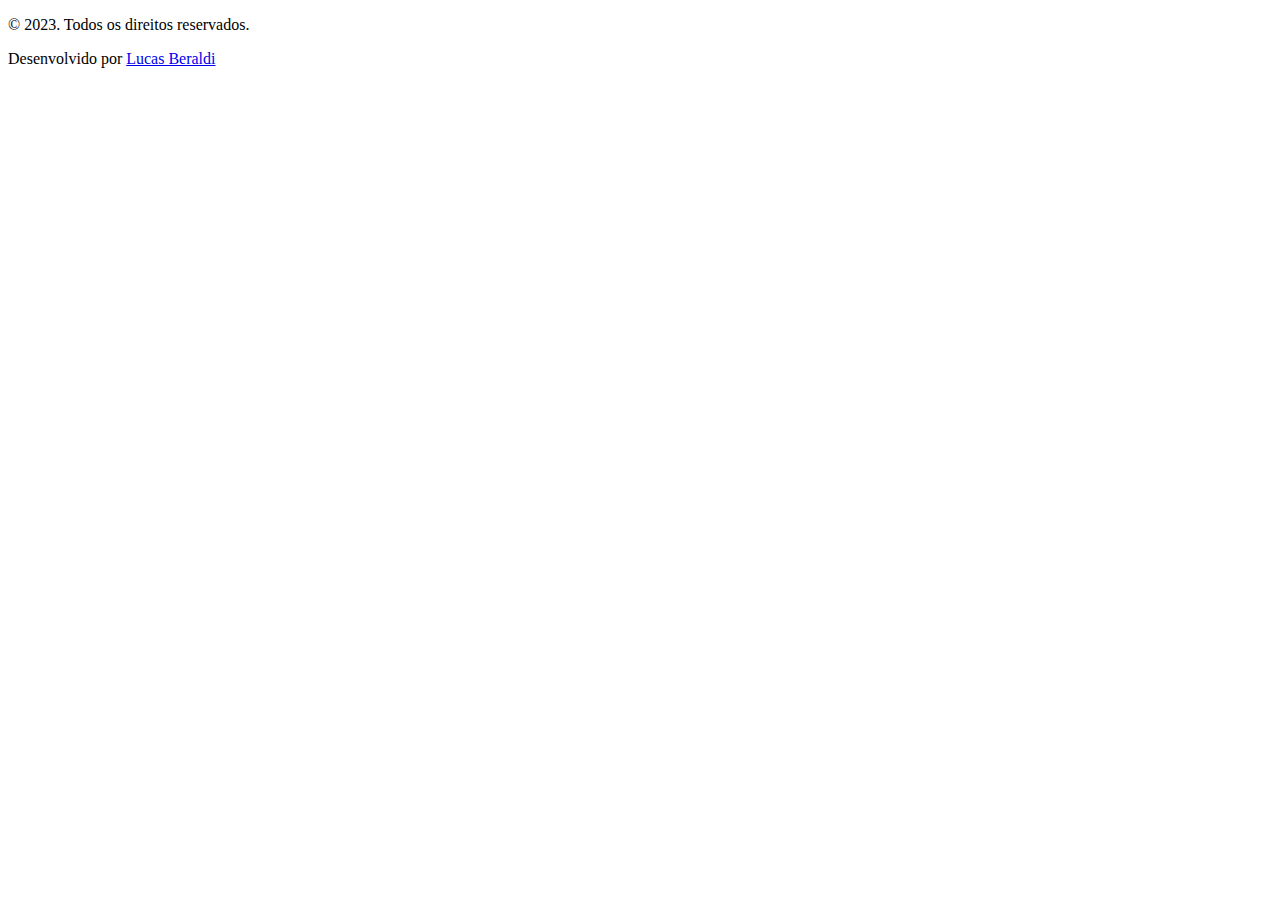
<file: pages/index.html>
<!DOCTYPE html>
<html lang="pt-br">
<head>
    <meta charset="UTF-8">
    <meta name="viewport" content="width=device-width, initial-scale=1.0">
        <!-- Link Bootstrap -->
        <link href="https://cdn.jsdelivr.net/npm/bootstrap@5.3.0/dist/css/bootstrap.min.css" rel="stylesheet" integrity="sha384-9ndCyUaIbzAi2FUVXJi0CjmCapSmO7SnpJef0486qhLnuZ2cdeRhO02iuK6FUUVM" crossorigin="anonymous">
        <!-- Link CSS -->
        <link rel="stylesheet" href="../styles/">
        <link rel="stylesheet" href="../styles/style.css" />
    <title>Document</title>
</head>
<body>
    <header>

    </header>
    
    <main>
    
    </main>
    <footer class="text-light py-4">
        <section class="text-center">
            <p class="mb-0">&copy; 2023. Todos os direitos reservados.</p>
            <p class="mb-0">Desenvolvido por <a href="https://github.com/LBeraldi" target="_blank" class="text-light">Lucas Beraldi</a></p>
        </section>
    </footer>  
</body>
</html>
</file>
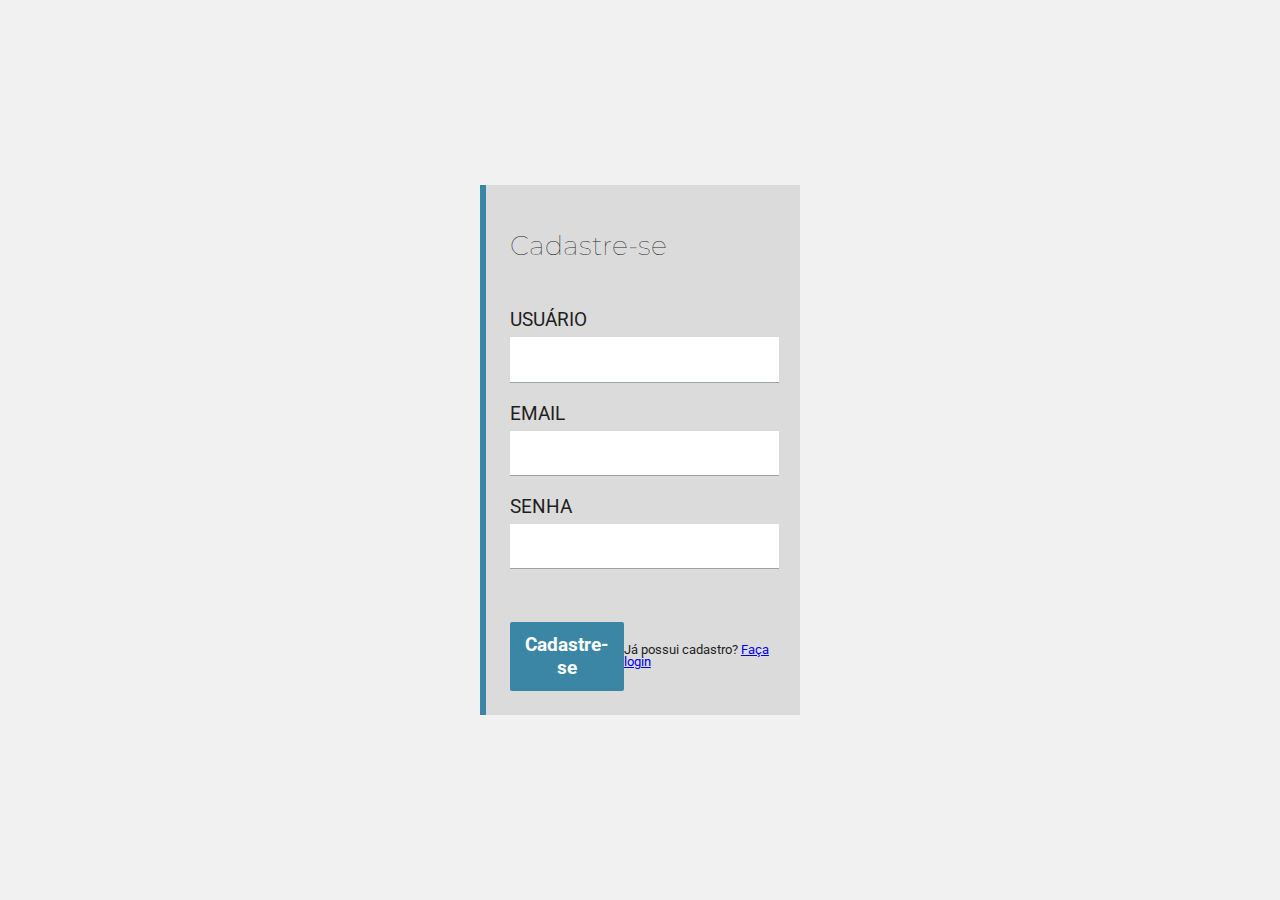
<file: pages/cadastro.html>
<!DOCTYPE html>
<html lang="pt-br">
  <head>
    <meta charset="UTF-8" />
    <meta name="viewport" content="width=device-width, initial-scale=1.0" />
    <!-- Link Bootstrap -->
    <link href="https://cdn.jsdelivr.net/npm/bootstrap@5.3.0/dist/css/bootstrap.min.css" rel="stylesheet" integrity="sha384-9ndCyUaIbzAi2FUVXJi0CjmCapSmO7SnpJef0486qhLnuZ2cdeRhO02iuK6FUUVM" crossorigin="anonymous">
    <!-- Link CSS/Reset -->
    <link rel="stylesheet" href="../styles/reset.css">
    <link rel="stylesheet" href="../styles/style-login.css" />
    <!-- Link icone -->
    <link rel="stylesheet" href="https://cdn.jsdelivr.net/npm/bootstrap-icons@1.10.5/font/bootstrap-icons.css"/>
    <link rel="stylesheet" href="https://cdnjs.cloudflare.com/ajax/libs/font-awesome/5.15.3/css/all.min.css" integrity="sha384-********************" crossorigin="anonymous">
    <!-- Link favicon -->
    <link rel="shortcut icon" href="SVGs/computer_monitor_pc_hardware_screen_icon_142007.ico" type="image/x-icon" >    
   <title>Página de login</title>
  </head>

<body>
    <form action="">
        <div class="container">
            <fieldset>
                <legend>Cadastre-se</legend>
              
                <label for="usuario" class="titulo">usuário</label>
                <input type="text" name="usuario" class="entrada" eequired>
              
                <label for="email" class="titulo">email</label>
                <input type="email" name="email" class="entrada" required>
              
                <label for="senha" class="titulo">senha</label>
                <input type="password" name="senha" class="entrada" required>

                <div class="container botoes">
                    <button type="submit" class="btn">Cadastre-se</button>
                    <p>Já possui cadastro? <a href="index.html" target="_blank">Faça login</a></p>
                </div>
            </fieldset>
        </div>
    </form>
</body>
</html>
</file>
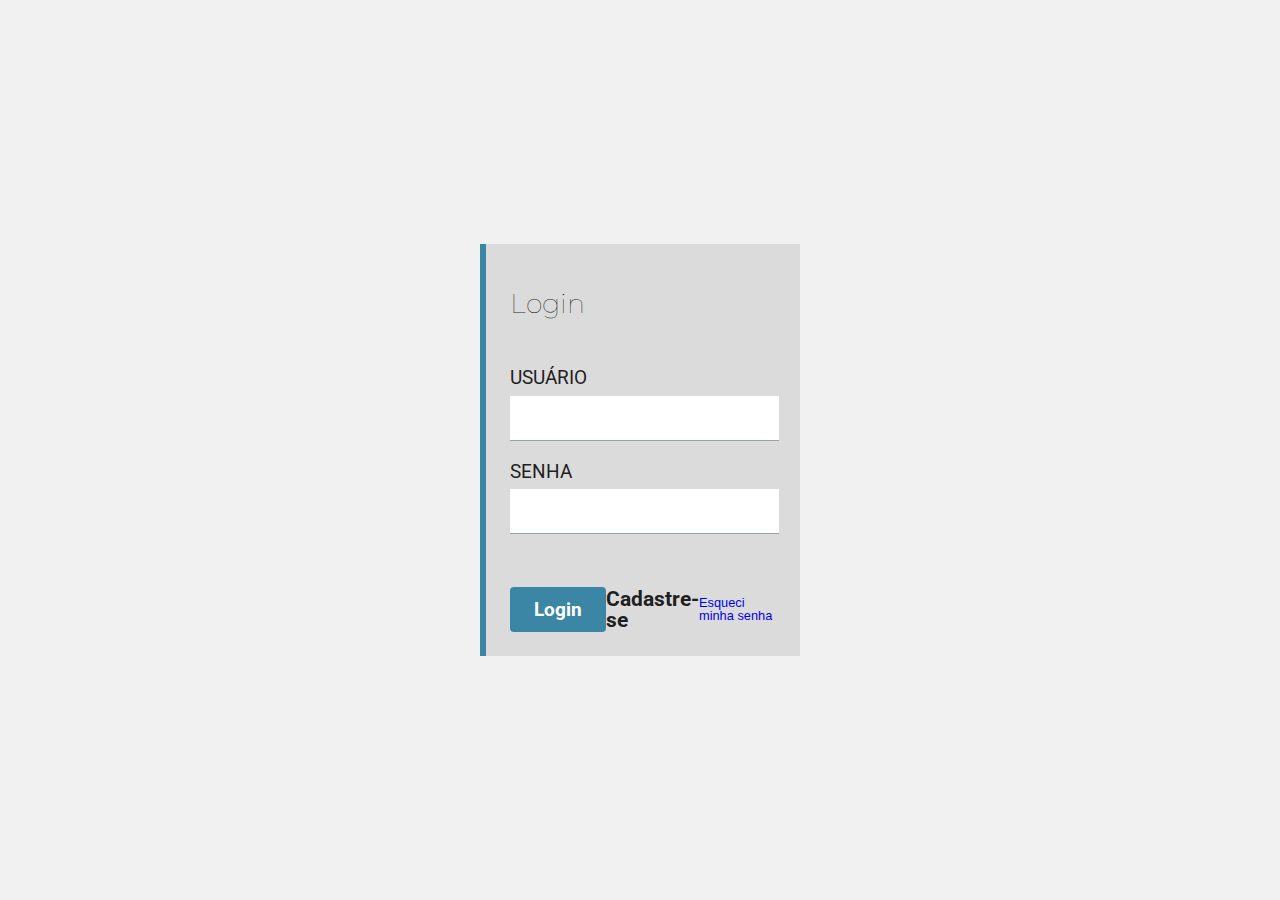
<file: pages/login.html>
<!DOCTYPE html>
<html lang="pt-br">
  <head>
    <meta charset="UTF-8" />
    <meta name="viewport" content="width=device-width, initial-scale=1.0" />
    <!-- Link Bootstrap -->
    <link href="https://cdn.jsdelivr.net/npm/bootstrap@5.3.0/dist/css/bootstrap.min.css" rel="stylesheet" integrity="sha384-9ndCyUaIbzAi2FUVXJi0CjmCapSmO7SnpJef0486qhLnuZ2cdeRhO02iuK6FUUVM" crossorigin="anonymous">
    <!-- Link CSS/Reset -->
    <link rel="stylesheet" href="../styles/reset.css">
    <link rel="stylesheet" href="../styles/style-login.css" />
    <!-- Link icone -->
    <link rel="stylesheet" href="https://cdn.jsdelivr.net/npm/bootstrap-icons@1.10.5/font/bootstrap-icons.css"/>
    <link rel="stylesheet" href="https://cdnjs.cloudflare.com/ajax/libs/font-awesome/5.15.3/css/all.min.css" integrity="sha384-********************" crossorigin="anonymous">
    <!-- Link favicon -->
    <link rel="shortcut icon" href="SVGs/computer_monitor_pc_hardware_screen_icon_142007.ico" type="image/x-icon" >    
   <title>Página de login</title>
  </head>

<body>
  <form action="">
    <div class="container">
        <fieldset>
            <legend>Login</legend>
          
            <label for="usuario" class="titulo">usuário</label>
            <input type="text" name="usuario" class="entrada" eequired>

            <label for="senha" class="titulo">senha</label>
            <input type="password" name="senha" class="entrada" required>

            <div class="container botoes login">
                <button type="submit" class="btn-login">Login</button>
                <a href="cadastro.html" target="_blank" class="cadastre-se">Cadastre-se</a>
                <a href="#" class="esqueci-senha">Esqueci minha senha</a>
            </div>
        </fieldset>
    </div>
</form>
</body>
</html>
</file>
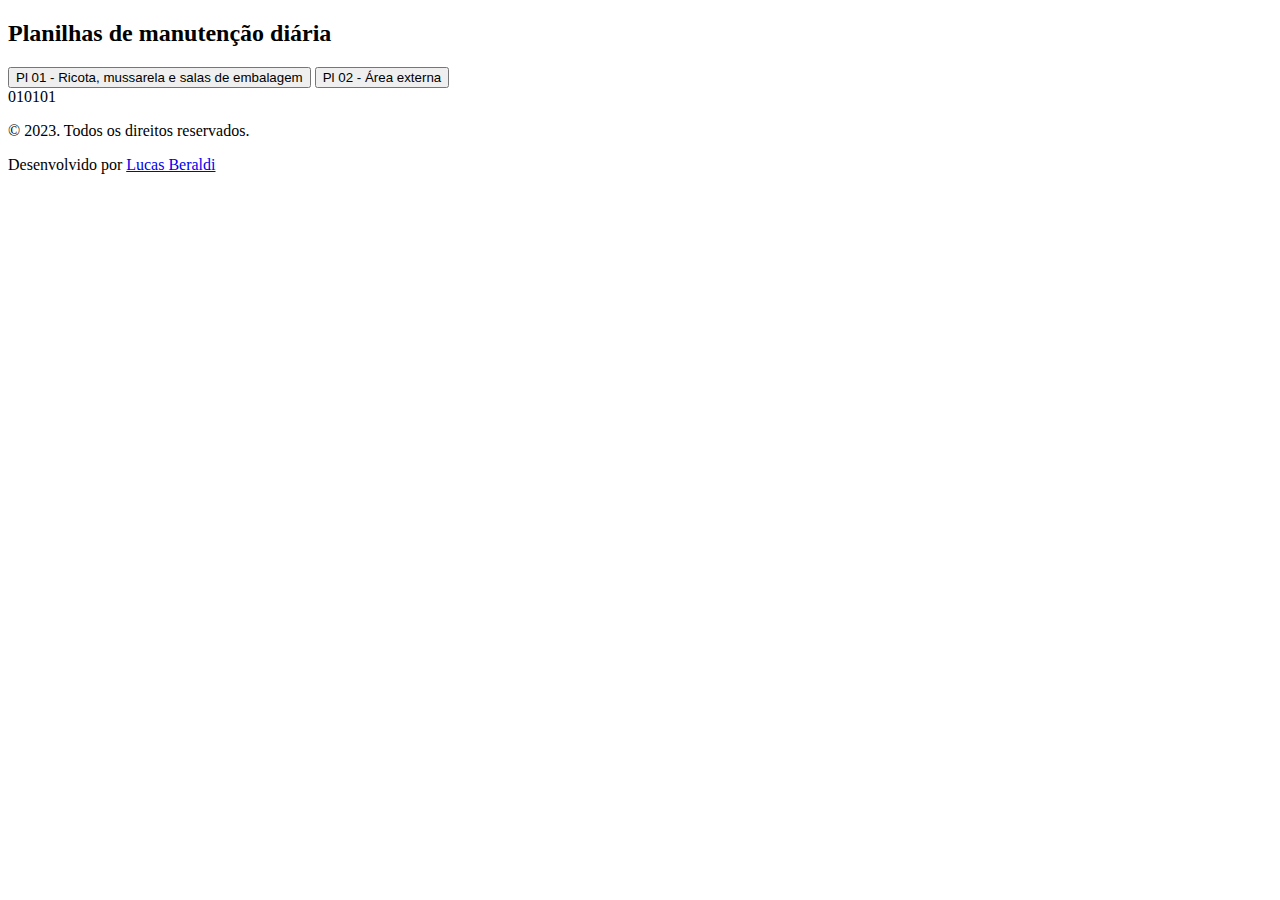
<file: pages/manutencao-diaria.html>
<!DOCTYPE html>
<html lang="pt-br">
<head>
    <meta charset="UTF-8">
    <meta name="viewport" content="width=device-width, initial-scale=1.0">
         <!-- Link Bootstrap -->
         <link href="https://cdn.jsdelivr.net/npm/bootstrap@5.3.0/dist/css/bootstrap.min.css" rel="stylesheet" integrity="sha384-9ndCyUaIbzAi2FUVXJi0CjmCapSmO7SnpJef0486qhLnuZ2cdeRhO02iuK6FUUVM" crossorigin="anonymous">
         <!-- Link CSS -->
         <link rel="stylesheet" href="../styles/style.css" />
         <!-- Link icone -->
         <link rel="stylesheet" href="https://cdn.jsdelivr.net/npm/bootstrap-icons@1.10.5/font/bootstrap-icons.css"/>
         <link rel="stylesheet" href="https://cdnjs.cloudflare.com/ajax/libs/font-awesome/5.15.3/css/all.min.css" integrity="sha384-********************" crossorigin="anonymous">
         <!-- Link favicon -->
         <link rel="shortcut icon" href="SVGs/computer_monitor_pc_hardware_screen_icon_142007.ico" type="image/x-icon" >
    <title>Planilhas de manutenção diária</title>
</head>

<body>

<header>
    <h2>Planilhas de manutenção diária</h2>
</header>
    <nav class="planilha">
        <a href=""><button>Pl 01 - Ricota, mussarela e salas de embalagem</button></a>
        <a href=""><button>Pl 02 - Área externa</button></a>
    </nav>

    <main>
        <table>
            <thead>
                <tr>01</tr>
                <tr>01</tr>
                <tr>01</tr>
            </thead>
        </table>
    </main>

    
    </nav>

<footer class=" py-4">
    <section class="text-center">
        <p class="mb-0">&copy; 2023. Todos os direitos reservados.</p>
        <p class="mb-0">Desenvolvido por <a href="https://github.com/LBeraldi" target="_blank" class="">Lucas Beraldi</a></p>
    </section>
</footer>  

</body>
</html>
</file>
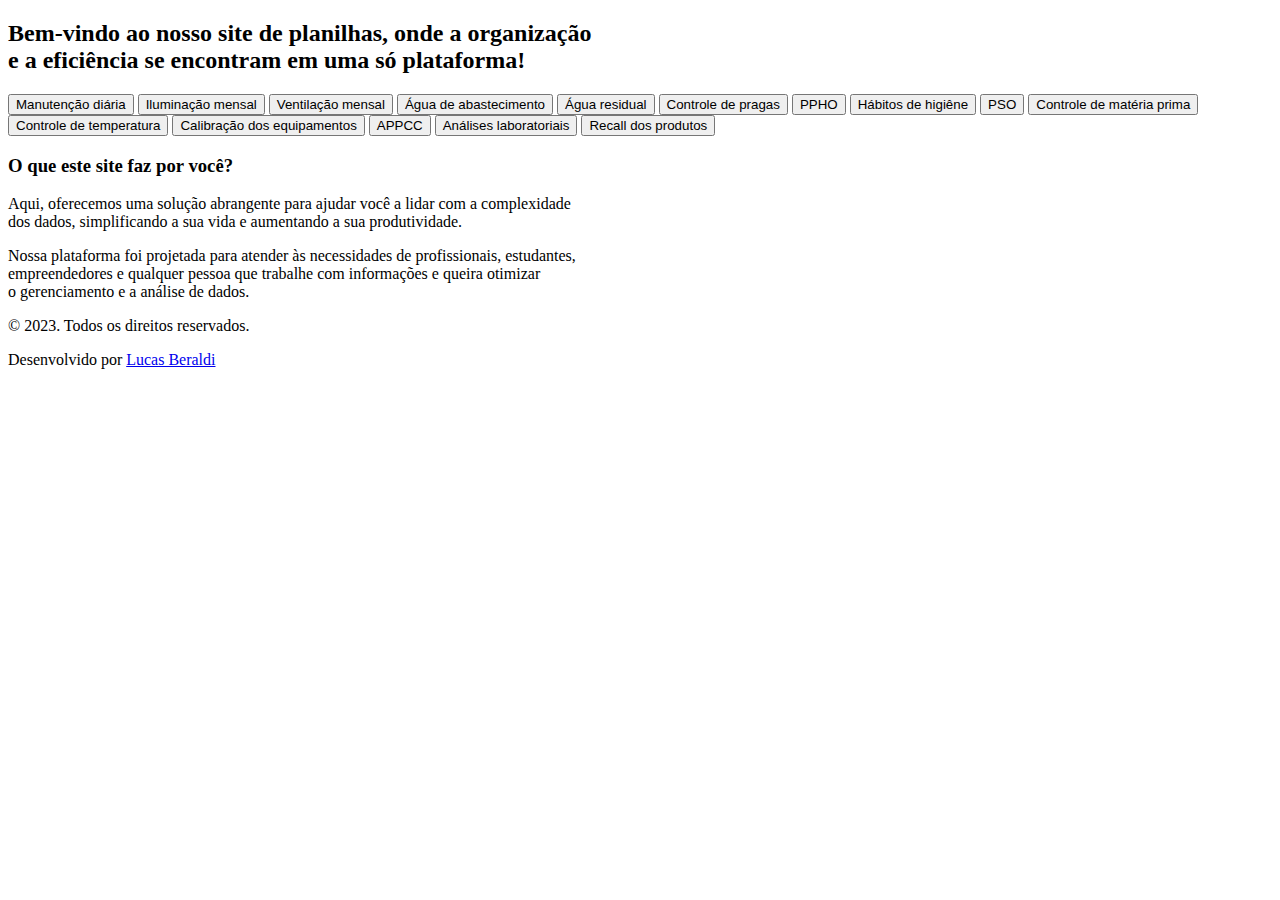
<file: pages/planilhas.html>
<!DOCTYPE html>
<html lang="pt-br">
<head>
    <meta charset="UTF-8">
    <meta name="viewport" content="width=device-width, initial-scale=1.0">
     <!-- Link Bootstrap -->
     <link href="https://cdn.jsdelivr.net/npm/bootstrap@5.3.0/dist/css/bootstrap.min.css" rel="stylesheet" integrity="sha384-9ndCyUaIbzAi2FUVXJi0CjmCapSmO7SnpJef0486qhLnuZ2cdeRhO02iuK6FUUVM" crossorigin="anonymous">
     <!-- Link CSS -->
     <link rel="stylesheet" href="../styles/style.css" />
     <!-- Link icone -->
     <link rel="stylesheet" href="https://cdn.jsdelivr.net/npm/bootstrap-icons@1.10.5/font/bootstrap-icons.css"/>
     <link rel="stylesheet" href="https://cdnjs.cloudflare.com/ajax/libs/font-awesome/5.15.3/css/all.min.css" integrity="sha384-********************" crossorigin="anonymous">
    <!-- Link favicon -->
    <link rel="shortcut icon" href="SVGs/computer_monitor_pc_hardware_screen_icon_142007.ico" type="image/x-icon" >
    <title>Página inicial</title>
</head>

<body>
    <header>
        <h2>Bem-vindo ao nosso site de planilhas, onde a organização <br> e a eficiência se encontram em uma só plataforma!</h2> 
    </header>
<main>
    <nav class="planilha">
        <section class="link-planilhas">
            <a href="manutencao-diaria.html" target="_blank"><button>Manutenção diária</button></a>
            <a href="" target="_blank"><button>Iluminação mensal</button></a>
            <a href="" target="_blank"><button>Ventilação mensal</button></a>
            <a href="" target="_blank"><button>Água de abastecimento</button></a>
            <a href="" target="_blank"><button>Água residual</button></a>
            <a href="" target="_blank"><button>Controle de pragas</button></a>
            <a href="" target="_blank"><button>PPHO</button></a>
            <a href="" target="_blank"><button>Hábitos de higiêne</button></a>
            <a href="" target="_blank"><button>PSO</button></a>
            <a href="" target="_blank"><button>Controle de matéria prima</button></a>
            <a href="" target="_blank"><button>Controle de temperatura</button></a>
            <a href="" target="_blank"><button>Calibração dos equipamentos</button></a>
            <a href="" target="_blank"><button>APPCC</button></a>
            <a href="" target="_blank"><button>Análises laboratoriais</button></a>
            <a href="" target="_blank"><button>Recall dos produtos</button></a>
        </section>
    </nav>

    <section class="conteudo">
            <h3>O que este site faz por você?</h3>
            <p>Aqui, oferecemos uma solução abrangente para ajudar você a lidar com a complexidade <br> dos dados, simplificando a sua vida e aumentando a sua produtividade.</p>
            <p>Nossa plataforma foi projetada para atender às necessidades de profissionais, estudantes, <br> empreendedores e qualquer pessoa que trabalhe com informações e queira otimizar <br> o gerenciamento e a análise de dados.</p>
    </section>

</main>
    <footer class="text-light py-4">
        <section class="text-center">
            <p class="mb-0">&copy; 2023. Todos os direitos reservados.</p>
            <p class="mb-0">Desenvolvido por <a href="https://github.com/LBeraldi" target="_blank" class="text-light">Lucas Beraldi</a></p>
        </section>
    </footer>  
</body>
</html>
</file>
<file: styles/style.css>
@import url('https://fonts.googleapis.com/css2?family=Montserrat:wght@600&family=Open+Sans:wght@400;700&display=swap');
@import url('https://fonts.googleapis.com/css2?family=Roboto:ital,wght@0,100;0,300;0,400;0,500;0,700;0,900;1,100;1,300;1,400;1,500;1,700;1,900&display=swap');

:root{
  --bg-color: #f1f1f1;
  --conteiner-color: #dbdbdb;
  --font-color: black;
  --footer-color: $gray-600;
  --font-family-os: "Roboto", sans-serif;
  --font-family-ms: "Montserrat", sans-serif;
  --bnt-color: #3b86a4;
}

@media (prefers-color-scheme: dark) {
  :root {
      --bg-color: #1e242c;
      --conteiner-color: #2a3b42;
      --font-color: #f1f1f1;
      --bnt-color: #465B78;
      --footer-color: $gray-900;
    }
}
</file>
<file: styles/style-login.css>
@import url('https://fonts.googleapis.com/css2?family=Montserrat:wght@600&family=Open+Sans:wght@400;700&display=swap');
@import url('https://fonts.googleapis.com/css2?family=Roboto:ital,wght@0,100;0,300;0,400;0,500;0,700;0,900;1,100;1,300;1,400;1,500;1,700;1,900&display=swap');

:root{
  --bg-color: #f1f1f1;
  --conteiner-color: #dbdbdb;
  --font-color: #1f1f1f;
  --footer-color: $gray-600;
  --font-family-rb: "Roboto", sans-serif;
  --font-family-ms: "Montserrat", sans-serif;
  --bnt-color: #3b86a4;
}

@media (prefers-color-scheme: dark) {
  :root {
      --bg-color: #1e242c;
      --conteiner-color: #2a3b42;
      --font-color: #f1f1f1;
      --bnt-color: #465B78;
      --footer-color: $gray-900;
    }
}

html{
    font-family: Arial, Helvetica, sans-serif;
}

body{
    display: flex;
    flex-direction: column;
    align-items: center;
    justify-content: center;
    min-height: 100vh;
    background-color: var(--bg-color);
}

fieldset{
    border: none;
    display: flex;
    flex-direction: column;
}

form{ 
    padding: 1.5rem;
    width: 25vw;
    height: auto;
    background-color: var(--conteiner-color);
    border-left: 6px solid var(--bnt-color);
}

legend{
    text-align: left;
    padding: 1.4rem 0;
    margin-bottom: 1.8rem;
    font-family: var(--font-family-ms);
    font-weight: 100;
    font-size: 1.7rem;
    color: var(--font-color);
    
}

.titulo{
    margin-bottom: .5rem;
    font-size: 1.2rem;
    text-transform: uppercase;
    font-family: var(--font-family-rb);
    font-weight: 400;
    color: var(--font-color);
}

.entrada{
    padding: .7rem;
    font-size: 1.2rem;
    border: none;
    border-bottom: 1px solid #95a5a6;
    margin-bottom: 1.3rem;
    outline: none;
    transition: padding-left .1s;
}

.entrada:focus{
    outline: 2px solid var(--color-geral);
    padding-left: 1rem;
}

.botoes{
    display: flex;
    justify-content: space-between;
    align-items: center;
    margin-top: 2rem;
}

.btn{
    color: #fff;
    padding: .7rem;
    border: none;
    background-color: var(--bnt-color);
    border-radius: 2px;

    font-family: var(--font-family-rb);
    cursor: pointer;
    font-weight: bolder;
    font-size: 1.2rem;
}

.btn-login{
    color: #fff;
    padding: .7rem 1.5rem;
    border: none;
    background-color: var(--bnt-color);
    border-radius: 4px;

    font-family: var(--font-family-rb);
    cursor: pointer;
    font-weight: bolder;
    font-size: 1.2rem;
}

.botoes p{
    font-size: .8rem;
    font-family: var(--font-family-rb);
    color: var(--font-color);
}

.login{
    align-items: center;
}

.cadastre-se{
    text-decoration: none;
    color: var(--font-color);
    font-family: var(--font-family-rb);
    font-weight: 700;
    font-size: 1.3rem;
    margin-left: -2rem 2rem;
}

.esqueci-senha{
    text-decoration: none;
    font-size: .8rem;
}
</file>
